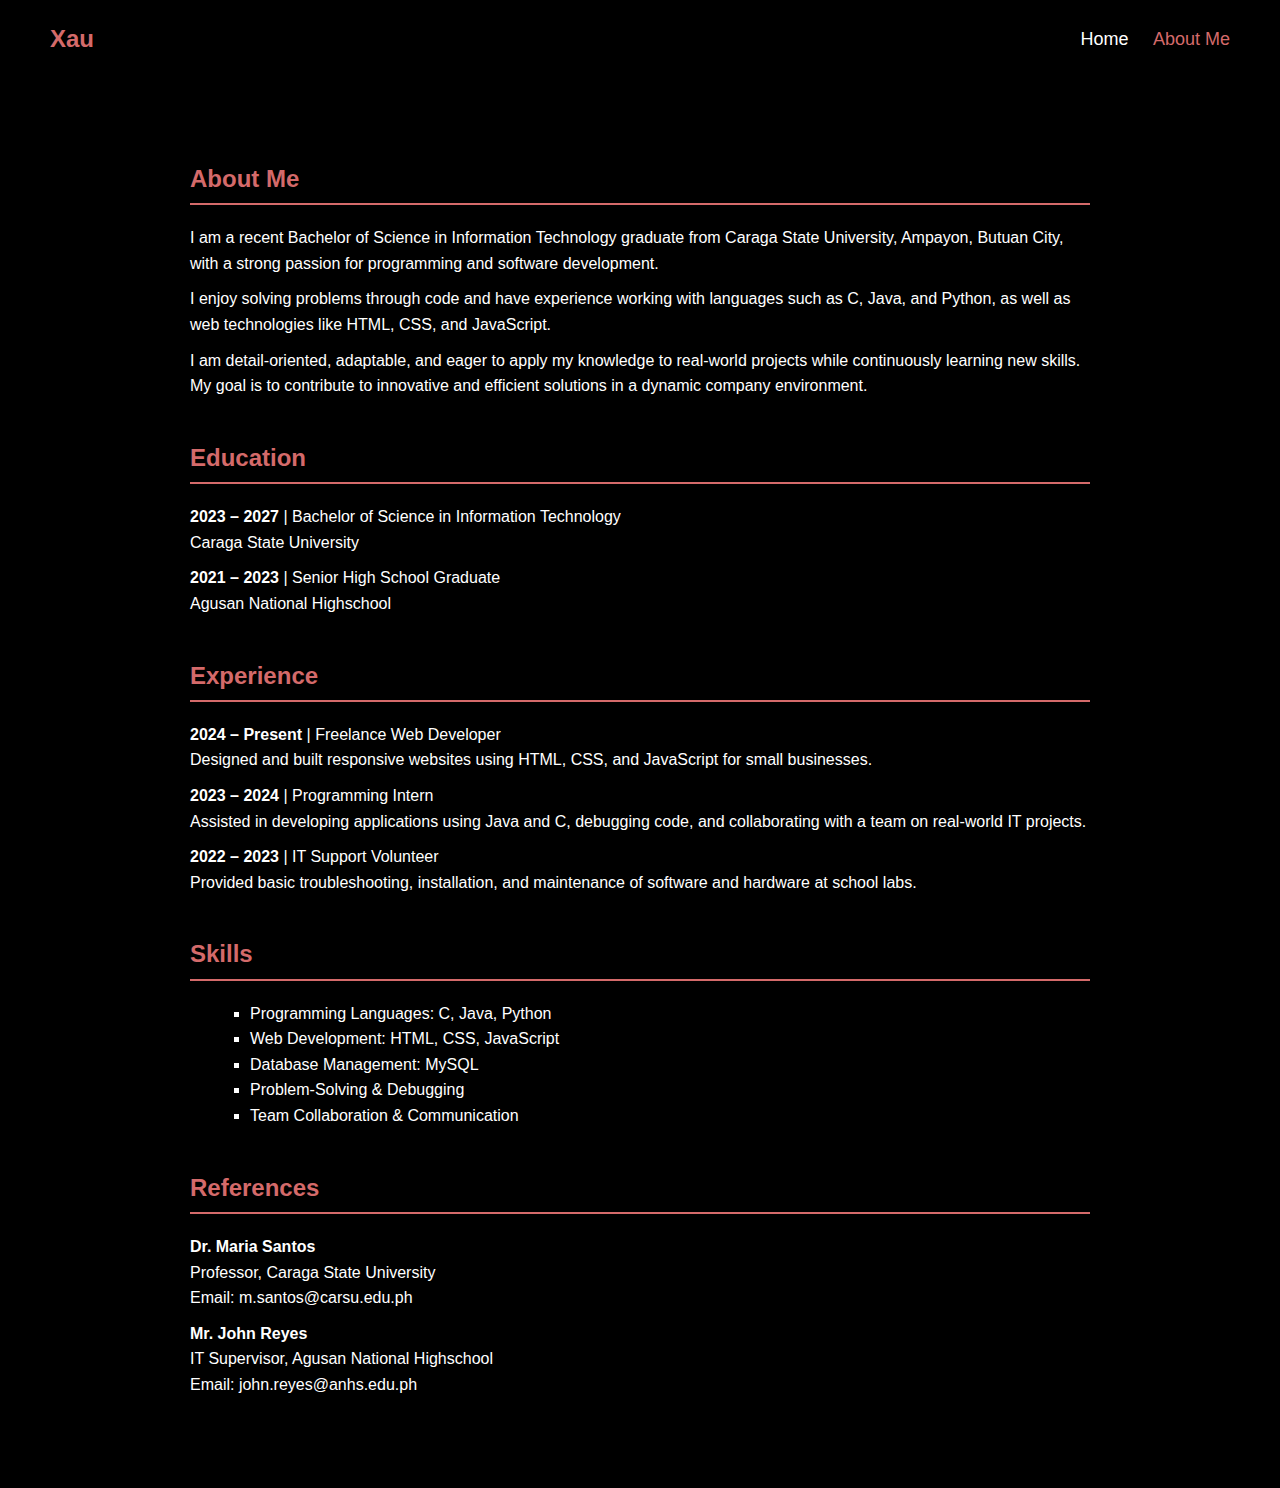
<file: biodata.html>
<!DOCTYPE html>
<html lang="en">
<head>
  <meta charset="UTF-8">
  <meta name="viewport" content="width=device-width, initial-scale=1.0">
  <title>Biodata</title>
  <style>
    body {
      margin: 0;
      padding: 0;
      background: #000;
      color: #fff;
      font-family: Arial, sans-serif;
      line-height: 1.6;
    }

    /* Header styles */
    header {
      position: fixed;
      top: 0;
      left: 0;
      width: 100%;
      background: #000;
      display: flex;
      justify-content: space-between;
      align-items: center;
      padding: 20px 50px;
      box-sizing: border-box;
      z-index: 1000;
    }

    header h1 {
      margin: 0;
      color: #d46a6a;
      font-size: 24px;
    }

    nav a {
      text-decoration: none;
      color: #fff;
      margin-left: 20px;
      font-size: 18px;
      transition: color 0.3s ease;
    }

    nav a:hover {
      color: #d46a6a;
    }

    nav a.active {
      color: #d46a6a;
    }

    /* Main content */
    main {
      padding: 120px 50px 50px 50px; /* prevent content overlap with header */
      max-width: 900px;
      margin: auto;
    }

    h2 {
      color: #d46a6a;
      border-bottom: 2px solid #d46a6a;
      padding-bottom: 5px;
      margin-top: 40px;
    }

    .section {
      margin-bottom: 40px;
    }

    .section p {
      margin: 10px 0;
    }

    ul {
      list-style-type: square;
      margin: 10px 0 0 20px;
    }
  </style>
</head>
<body>
  <!-- Header -->
  <header>
    <h1>Xau</h1>
    <nav>
      <a href="index.html">Home</a>
      <a href="biodata.html" class="active">About Me</a>
    </nav>
  </header>

  <!-- Main content -->
  <main>
    <section class="section">
      <h2>About Me</h2>
      <p>
        I am a recent Bachelor of Science in Information Technology graduate from Caraga State University,
        Ampayon, Butuan City, with a strong passion for programming and software development.
      </p>
      <p>
        I enjoy solving problems through code and have experience working with languages such as C, Java,
        and Python, as well as web technologies like HTML, CSS, and JavaScript.
      </p>
      <p>
        I am detail-oriented, adaptable, and eager to apply my knowledge to real-world projects while
        continuously learning new skills. My goal is to contribute to innovative and efficient solutions
        in a dynamic company environment.
      </p>
    </section>

    <section class="section">
      <h2>Education</h2>
      <p><strong>2023 – 2027</strong> | Bachelor of Science in Information Technology<br>
        Caraga State University</p>
      <p><strong>2021 – 2023</strong> | Senior High School Graduate<br>
        Agusan National Highschool</p>
    </section>

    <section class="section">
      <h2>Experience</h2>
      <p><strong>2024 – Present</strong> | Freelance Web Developer<br>
        Designed and built responsive websites using HTML, CSS, and JavaScript for small businesses.</p>
      <p><strong>2023 – 2024</strong> | Programming Intern<br>
        Assisted in developing applications using Java and C, debugging code, and collaborating with a team
        on real-world IT projects.</p>
      <p><strong>2022 – 2023</strong> | IT Support Volunteer<br>
        Provided basic troubleshooting, installation, and maintenance of software and hardware at school labs.</p>
    </section>

    <section class="section">
      <h2>Skills</h2>
      <ul>
        <li>Programming Languages: C, Java, Python</li>
        <li>Web Development: HTML, CSS, JavaScript</li>
        <li>Database Management: MySQL</li>
        <li>Problem-Solving & Debugging</li>
        <li>Team Collaboration & Communication</li>
      </ul>
    </section>

    <section class="section">
      <h2>References</h2>
      <p><strong>Dr. Maria Santos</strong><br>
        Professor, Caraga State University<br>
        Email: m.santos@carsu.edu.ph</p>

      <p><strong>Mr. John Reyes</strong><br>
        IT Supervisor, Agusan National Highschool<br>
        Email: john.reyes@anhs.edu.ph</p>
    </section>
  </main>
</body>
</html>
</file>
